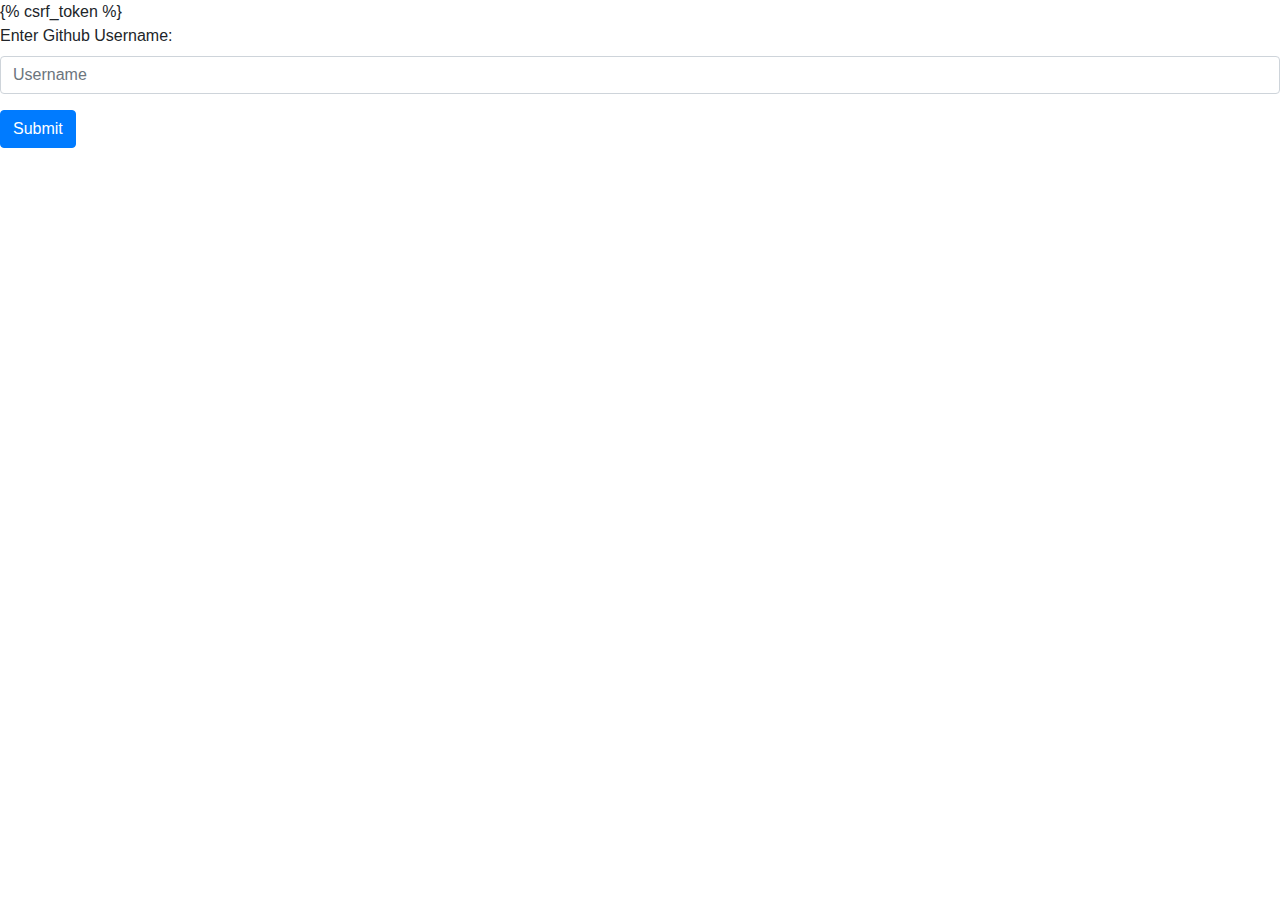
<file: mySite/githubAPI/templates/githubAPI/base.html>
<!doctype html>
<html lang="en">
  <head>
    <!-- Required meta tags -->
    <meta charset="utf-8">
    <meta name="viewport" content="width=device-width, initial-scale=1, shrink-to-fit=no">
    <!-- Bootstrap CSS -->
    <link rel="stylesheet" href="https://stackpath.bootstrapcdn.com/bootstrap/4.3.1/css/bootstrap.min.css" integrity="sha384-ggOyR0iXCbMQv3Xipma34MD+dH/1fQ784/j6cY/iJTQUOhcWr7x9JvoRxT2MZw1T" crossorigin="anonymous">
    <title>Github Api</title>
  </head>
<body style="align-content: center">
    <form action="." method="POST">
        {% csrf_token %}
        <div class="form-group">
            <label for="username"> Enter Github Username: </label>
            <input placeholder="Username " type="text" class="form-control" name="username">
        </div>
        <button type="submit" class="btn btn-primary">Submit</button>
    </form>
    
</body>
</html>
</file>
